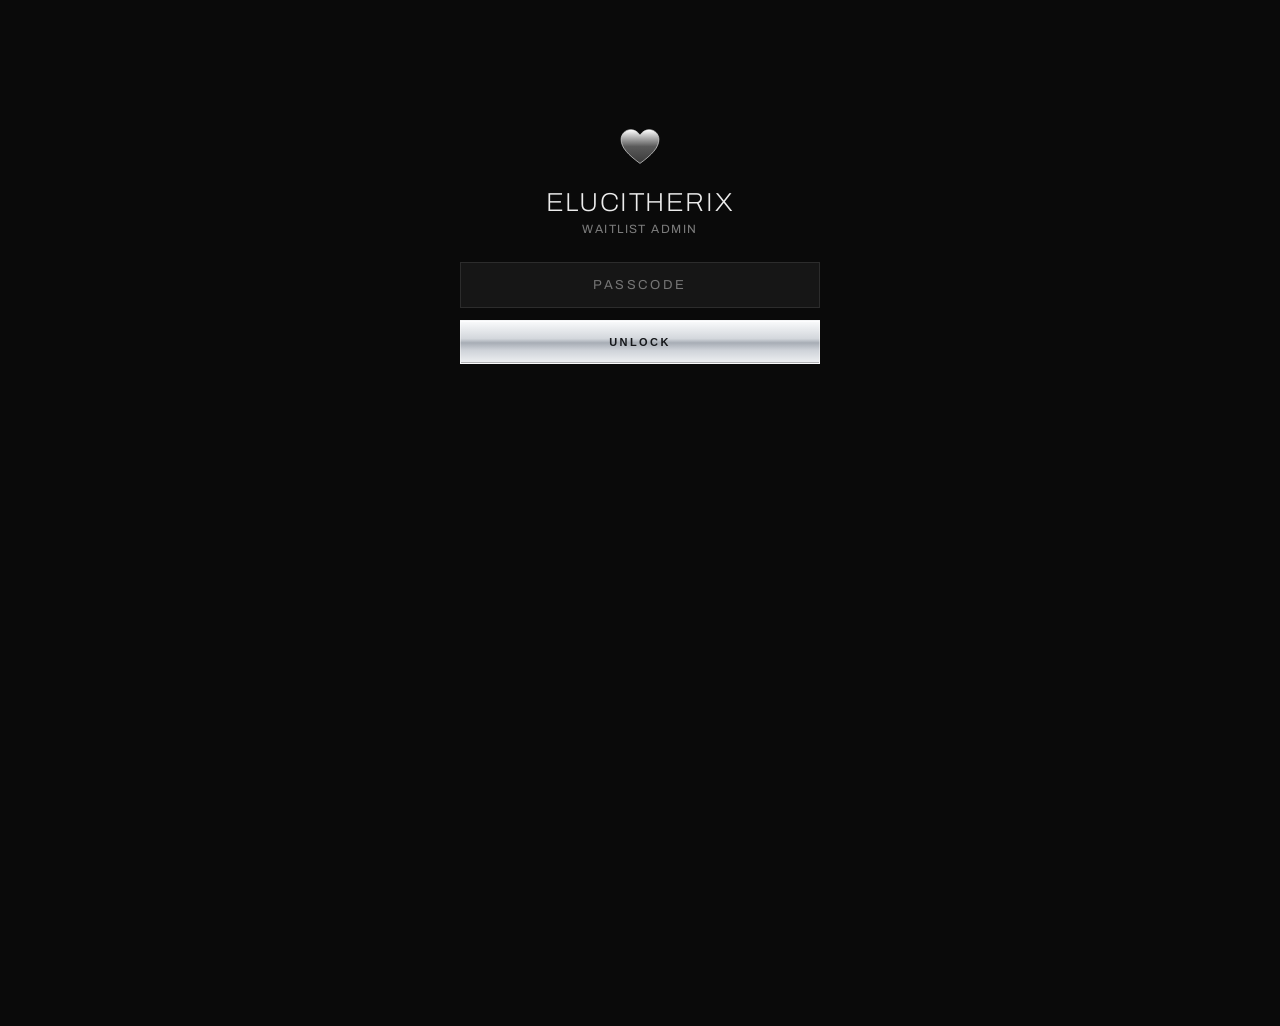
<file: admin.html>
<!DOCTYPE html>
<html lang="en">
<head>
<meta charset="UTF-8" />
<meta name="viewport" content="width=device-width, initial-scale=1.0" />
<meta name="robots" content="noindex,nofollow" />
<title>ELUCITHERIX — Waitlist Admin</title>
<link href="https://fonts.googleapis.com/css2?family=Archivo:wght@200;300;400;500;600;700&family=Space+Mono:wght@400;700&display=swap" rel="stylesheet" />
<style>
:root{--bg:#0a0a0a;--ink:#ededed;--dim:#7c7c7c;--dimmer:#4a4a4a;--line:#1e1e1e;--line2:#2c2c2c;--ease:cubic-bezier(.16,1,.3,1)}
*{margin:0;padding:0;box-sizing:border-box}
body{background:var(--bg);color:var(--ink);font-family:'Archivo',sans-serif;-webkit-font-smoothing:antialiased;min-height:100vh}
::selection{background:var(--ink);color:var(--bg)}
.wrap{max-width:1100px;margin:0 auto;padding:clamp(24px,5vw,64px)}
.top{display:flex;align-items:center;justify-content:space-between;gap:16px;flex-wrap:wrap;border-bottom:1px solid var(--line);padding-bottom:24px;margin-bottom:32px}
.brand{display:flex;align-items:center;gap:10px}
.brand svg{width:20px;height:20px}
.brand span{font-weight:700;letter-spacing:.4em;padding-left:.4em;font-size:15px}
.brand small{display:block;color:var(--dim);font-size:9px;letter-spacing:.3em;margin-top:4px}
/* gate */
.gate{max-width:360px;margin:14vh auto;text-align:center}
.gate h1{font-weight:200;font-size:26px;letter-spacing:.06em;margin-bottom:6px}
.gate p{color:var(--dim);font-size:12px;letter-spacing:.12em;margin-bottom:26px}
.gate input{width:100%;background:rgba(255,255,255,.05);border:1px solid var(--line2);color:#fff;
  font-family:inherit;font-size:13px;letter-spacing:.2em;text-align:center;padding:15px;margin-bottom:12px;outline:none}
.gate input:focus{border-color:#fff}
.steel{width:100%;padding:15px;border:1px solid rgba(255,255,255,.4);color:#15171a;font-weight:700;letter-spacing:.22em;font-size:11px;cursor:pointer;
  background:linear-gradient(180deg,#fafbfc,#d3d7dc 42%,#a7adb5 52%,#cfd3d9 70%,#eef0f2);
  box-shadow:0 1px 0 rgba(255,255,255,.7) inset,0 -1px 0 rgba(0,0,0,.25) inset;transition:.4s var(--ease)}
.steel:hover{letter-spacing:.3em}
.gate .err{color:#ff9a9a;font-size:11px;letter-spacing:.1em;min-height:16px;margin-top:10px}
.hidden{display:none!important}
/* stats */
.stats{display:grid;grid-template-columns:repeat(3,1fr);gap:1px;background:var(--line);border:1px solid var(--line);margin-bottom:28px}
.stat{background:var(--bg);padding:22px 24px}
.stat b{font-family:'Space Mono';font-size:30px;font-weight:700;display:block}
.stat span{font-size:10px;letter-spacing:.22em;color:var(--dim)}
/* actions */
.bar{display:flex;gap:10px;flex-wrap:wrap;margin-bottom:22px;align-items:center}
.btn{font-size:10.5px;letter-spacing:.18em;font-weight:600;color:var(--ink);border:1px solid var(--line2);padding:11px 16px;cursor:pointer;background:none;transition:.3s}
.btn:hover{border-color:var(--ink)}
.btn--steel{border-color:rgba(255,255,255,.4);color:#15171a;background:linear-gradient(180deg,#fafbfc,#cfd3d9 55%,#eef0f2)}
.search{flex:1;min-width:160px;background:rgba(255,255,255,.04);border:1px solid var(--line2);color:#fff;font-family:inherit;font-size:12px;letter-spacing:.1em;padding:11px 14px;outline:none}
.search:focus{border-color:var(--dim)}
.note{font-size:10.5px;color:var(--dimmer);letter-spacing:.08em;margin-bottom:18px;line-height:1.6}
/* table */
table{width:100%;border-collapse:collapse;font-size:13px}
th{text-align:left;font-size:10px;letter-spacing:.2em;color:var(--dim);font-weight:500;padding:0 14px 12px;border-bottom:1px solid var(--line2)}
td{padding:14px;border-bottom:1px solid var(--line);letter-spacing:.02em}
td.mono{font-family:'Space Mono';font-size:12px;color:var(--dim)}
tr:hover td{background:#0e0e0e}
.email{color:var(--ink)}
.empty{text-align:center;color:var(--dimmer);padding:60px 0;letter-spacing:.16em;font-size:12px}
a{color:inherit}
</style>
</head>
<body>

<!-- GATE -->
<div class="gate" id="gate">
  <svg viewBox="0 0 32 32" aria-hidden="true" style="width:42px;height:42px;margin:0 auto 20px;display:block">
    <defs><linearGradient id="c" x1="0" y1="0" x2="0" y2="1"><stop offset="0" stop-color="#fff"/><stop offset=".5" stop-color="#5a5a5a"/><stop offset="1" stop-color="#3a3a3a"/></linearGradient></defs>
    <path d="M16 28.5C7 22 1.6 16.4 1.6 10.2 1.6 6.1 4.9 2.8 9 2.8c2.8 0 5.2 1.5 6.6 3.7l.4.6.4-.6c1.4-2.2 3.8-3.7 6.6-3.7 4.1 0 7.4 3.3 7.4 7.4 0 6.2-5.4 11.8-14.4 18.3z" fill="url(#c)" stroke="#e8e8e8" stroke-width=".5"/></svg>
  <h1>ELUCITHERIX</h1>
  <p>WAITLIST ADMIN</p>
  <input id="pass" type="password" placeholder="PASSCODE" autocomplete="current-password" />
  <button class="steel" id="unlock">UNLOCK</button>
  <div class="err" id="gateErr"></div>
</div>

<!-- DASHBOARD -->
<div class="wrap hidden" id="dash">
  <div class="top">
    <div class="brand">
      <svg viewBox="0 0 32 32"><defs><linearGradient id="c2" x1="0" y1="0" x2="0" y2="1"><stop offset="0" stop-color="#fff"/><stop offset=".5" stop-color="#5a5a5a"/><stop offset="1" stop-color="#3a3a3a"/></linearGradient></defs>
        <path d="M16 28.5C7 22 1.6 16.4 1.6 10.2 1.6 6.1 4.9 2.8 9 2.8c2.8 0 5.2 1.5 6.6 3.7l.4.6.4-.6c1.4-2.2 3.8-3.7 6.6-3.7 4.1 0 7.4 3.3 7.4 7.4 0 6.2-5.4 11.8-14.4 18.3z" fill="url(#c2)" stroke="#e8e8e8" stroke-width=".5"/></svg>
      <div><span>ELUCITHERIX</span><small>WAITLIST ADMIN</small></div>
    </div>
    <button class="btn" id="refresh">↻ REFRESH</button>
  </div>

  <div class="stats">
    <div class="stat"><b id="stTotal">0</b><span>TOTAL SIGNUPS</span></div>
    <div class="stat"><b id="stPhone">0</b><span>WITH PHONE</span></div>
    <div class="stat"><b id="stToday">0</b><span>LAST 24H</span></div>
  </div>

  <div class="bar">
    <input class="search" id="search" placeholder="SEARCH NAME / EMAIL / PHONE" />
    <button class="btn" id="copyEmails">COPY ALL EMAILS</button>
    <button class="btn" id="exportCsv">EXPORT CSV</button>
    <button class="btn btn--steel" id="emailAll">✉ EMAIL EVERYONE (LAUNCH)</button>
  </div>
  <p class="note" id="src"></p>

  <table>
    <thead><tr><th>#</th><th>NAME</th><th>EMAIL</th><th>PHONE</th><th>JOINED</th></tr></thead>
    <tbody id="rows"></tbody>
  </table>
  <div class="empty hidden" id="empty">NO SIGNUPS YET.</div>
</div>

<script src="config.js?v=1"></script>
<script>
const CFG = window.ELX_CONFIG || {};
const $ = s => document.querySelector(s);
let DATA = [];

/* ░ gate ░ */
function tryUnlock(){
  const v = $('#pass').value;
  if(v && v === (CFG.ADMIN_PASSCODE || 'wax2026')){
    sessionStorage.setItem('elx_admin','1'); openDash();
  } else { $('#gateErr').textContent='WRONG PASSCODE.'; }
}
$('#unlock').addEventListener('click', tryUnlock);
$('#pass').addEventListener('keydown', e=>{ if(e.key==='Enter') tryUnlock(); });
if(sessionStorage.getItem('elx_admin')==='1') openDash();

function openDash(){ $('#gate').classList.add('hidden'); $('#dash').classList.remove('hidden'); load(); }

/* ░ load data: Supabase if configured, else this browser's local copy ░ */
async function load(){
  let rows=[], source='';
  if(CFG.SUPABASE_URL && CFG.SUPABASE_ANON_KEY){
    try{
      const r=await fetch(CFG.SUPABASE_URL.replace(/\/$/,'')+'/rest/v1/waitlist?select=*&order=created_at.desc',{
        headers:{'apikey':CFG.SUPABASE_ANON_KEY,'Authorization':'Bearer '+CFG.SUPABASE_ANON_KEY}});
      if(r.ok){ rows=await r.json(); source='Live from Supabase — every visitor’s signup.'; }
      else throw 0;
    }catch(_){ source='⚠ Could not reach Supabase — check your keys in config.js. Showing this browser’s local copy.'; }
  }
  if(!rows.length && !source.startsWith('Live')){
    rows=(JSON.parse(localStorage.getItem('elx_waitlist')||'[]')).map(x=>({name:x.name,email:x.email,phone:x.phone,created_at:x.t}));
    if(!source) source='No database connected yet (see config.js). Showing only signups made in THIS browser.';
  }
  DATA=rows; $('#src').textContent=source; render(DATA);
}

function render(rows){
  const q=($('#search').value||'').toLowerCase();
  const f=rows.filter(r=>!q || [r.name,r.email,r.phone].join(' ').toLowerCase().includes(q));
  $('#stTotal').textContent=rows.length;
  $('#stPhone').textContent=rows.filter(r=>r.phone&&r.phone.trim()).length;
  const dayAgo=Date.now()-864e5;
  $('#stToday').textContent=rows.filter(r=>r.created_at && new Date(r.created_at).getTime()>dayAgo).length;
  const tb=$('#rows');
  $('#empty').classList.toggle('hidden', f.length>0);
  tb.innerHTML=f.map((r,i)=>`<tr>
    <td class="mono">${String(i+1).padStart(3,'0')}</td>
    <td>${esc(r.name)||'—'}</td>
    <td class="email"><a href="mailto:${esc(r.email)}">${esc(r.email)||'—'}</a></td>
    <td class="mono">${esc(r.phone)||'—'}</td>
    <td class="mono">${r.created_at?new Date(r.created_at).toLocaleString():'—'}</td>
  </tr>`).join('');
}
function esc(s){ return (s==null?'':String(s)).replace(/[<>&"]/g,c=>({'<':'&lt;','>':'&gt;','&':'&amp;','"':'&quot;'}[c])); }

$('#search').addEventListener('input',()=>render(DATA));
$('#refresh').addEventListener('click',load);

/* ░ actions ░ */
$('#copyEmails').addEventListener('click',()=>{
  const e=DATA.map(r=>r.email).filter(Boolean).join(', ');
  navigator.clipboard.writeText(e).then(()=>{ $('#copyEmails').textContent='COPIED ✓'; setTimeout(()=>$('#copyEmails').textContent='COPY ALL EMAILS',1400); });
});
$('#exportCsv').addEventListener('click',()=>{
  const head='name,email,phone,joined\n';
  const body=DATA.map(r=>[r.name,r.email,r.phone,r.created_at].map(v=>'"'+String(v||'').replace(/"/g,'""')+'"').join(',')).join('\n');
  const blob=new Blob([head+body],{type:'text/csv'});
  const a=document.createElement('a'); a.href=URL.createObjectURL(blob); a.download='elucitherix-waitlist.csv'; a.click();
});
$('#emailAll').addEventListener('click',()=>{
  const emails=DATA.map(r=>r.email).filter(Boolean);
  if(!emails.length){ alert('No signups yet.'); return; }
  const subject=encodeURIComponent('ELUCITHERIX — DROP 001 IS LIVE 🖤');
  const body=encodeURIComponent("It's time.\n\nThe WAX collection is now live. You were first on the list — shop it before it's gone:\n\nhttps://royale91.github.io/elucitherix\n\n— ELUCITHERIX");
  // BCC keeps the list private. Opens your mail client with everyone queued.
  window.location.href=`mailto:?bcc=${encodeURIComponent(emails.join(','))}&subject=${subject}&body=${body}`;
});
</script>
</body>
</html>
</file>
